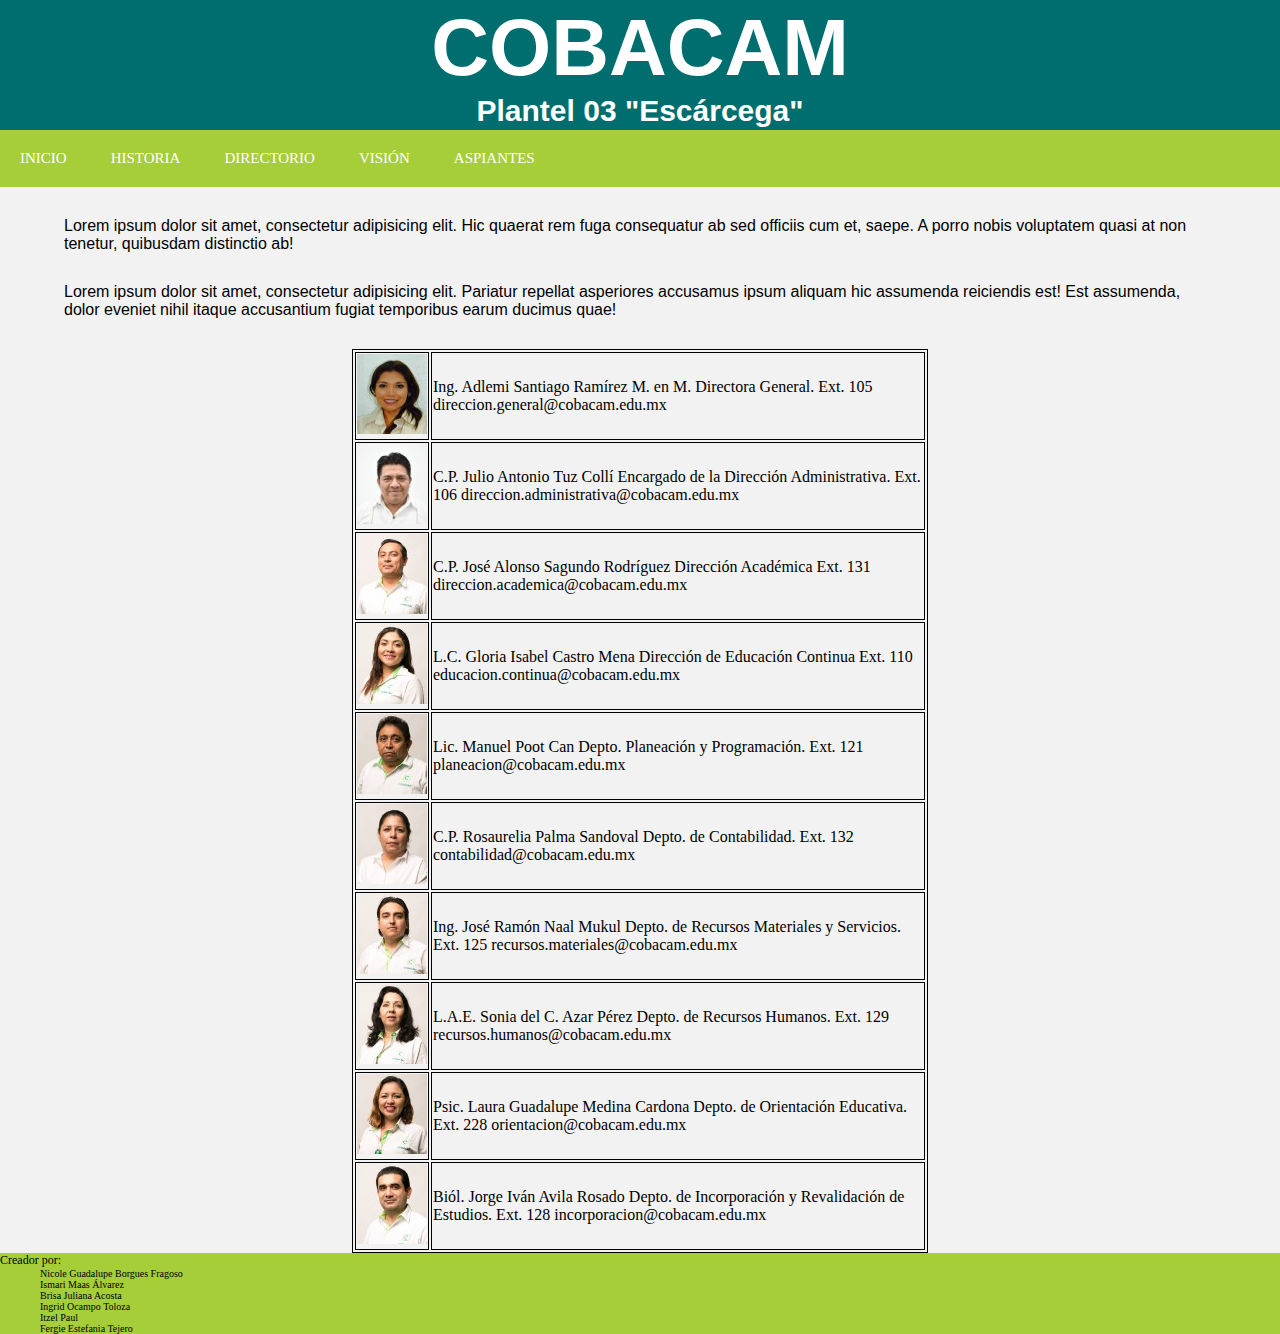
<file: Directorios.html>
<!DOCTYPE html>
<html lang="en">
<head>
  <meta charset="utf-8">
  <meta name="viewport" content="width=device-width">
  <title>COBACAM - Plantel 03 "Escárcega"</title>
</head>
<link href="Css/tablas.css" rel="stylesheet" type="text/css">
<link href="Css/cabecera.css" rel="stylesheet" type="text/css">
<link href="Css/parrafo.css" rel="stylesheet" type="text/css">

<body>
	<div id="contenedor">
		<div id="cabecera">
			<h1>COBACAM</h1>
    	<h2>Plantel 03 "Escárcega"</h2>
    </div>
    <div id="menu">      
      <ul>
        <li> <a href="index.html">Inicio</a></li>
        <li> <a href="Historia.html">Historia</a></li>
        <li> <a href="Directorios.html">Directorio</a></li>
        <li> <a href="Vision.html">Visión</a></li>
        <li> <a href="Fundadores.html">Aspiantes</a></li>
      </ul> 
    </div>

    <div id="contenido">
    	<p>Lorem ipsum dolor sit amet, consectetur adipisicing elit. Hic quaerat rem fuga consequatur ab sed officiis cum et, saepe. A porro nobis voluptatem quasi at non tenetur, quibusdam distinctio ab!</p>
		
		 <p>Lorem ipsum dolor sit amet, consectetur adipisicing elit. Pariatur repellat asperiores accusamus ipsum aliquam hic assumenda reiciendis est! Est assumenda, dolor eveniet nihil itaque accusantium fugiat temporibus earum ducimus quae!</p>
		

    <table>
      <tr>
        <td><img src="Multimedia/1.jpg" alt=""></td>
        <td>Ing. Adlemi Santiago Ramírez M. en M.
Directora General. Ext. 105
direccion.general@cobacam.edu.mx</td>
      </tr>
      <tr>
        <td><img src="Multimedia/2.jpg" alt=""></td>
        <td>C.P. Julio Antonio Tuz Collí
Encargado de la Dirección Administrativa. Ext. 106
direccion.administrativa@cobacam.edu.mx</td>
      </tr>
      <tr>
        <td><img src="Multimedia/3.jpg" alt=""></td>
        <td>C.P. José Alonso Sagundo Rodríguez
Dirección Académica Ext. 131
direccion.academica@cobacam.edu.mx</td>
      </tr>
      <tr>
        <td><img src="Multimedia/4.jpg" alt=""></td>
        <td>
L.C. Gloria Isabel Castro Mena
Dirección de Educación Continua Ext. 110
educacion.continua@cobacam.edu.mx</td>
      </tr>
      <tr>
        <td><img src="Multimedia/5.jpg" alt=""></td>
        <td>Lic. Manuel Poot Can
Depto. Planeación y Programación. Ext. 121
planeacion@cobacam.edu.mx</td>
      </tr>
      <tr>
        <td><img src="Multimedia/6.jpg" alt=""></td>
        <td>
C.P. Rosaurelia Palma Sandoval
Depto. de Contabilidad. Ext. 132
contabilidad@cobacam.edu.mx</td>
      </tr>
      <tr>
        <td><img src="Multimedia/7.jpg" alt=""></td>
        <td>Ing. José Ramón Naal Mukul
Depto. de Recursos Materiales y Servicios. Ext. 125
recursos.materiales@cobacam.edu.mx</td>
      </tr>
      <tr>
        <td><img src="Multimedia/8.jpg" alt=""></td>
        <td>L.A.E. Sonia del C. Azar Pérez
Depto. de Recursos Humanos. Ext. 129
recursos.humanos@cobacam.edu.mx</td>
      </tr>
      <tr>
        <td><img src="Multimedia/9.jpg" alt=""></td>
        <td>Psic. Laura Guadalupe Medina Cardona
Depto. de Orientación Educativa. Ext. 228
orientacion@cobacam.edu.mx</td>
      </tr>
      <tr>
        <td><img src="Multimedia/10.jpg" alt=""></td>
        <td>Biól. Jorge Iván Avila Rosado
Depto. de Incorporación y Revalidación de Estudios. Ext. 128
incorporacion@cobacam.edu.mx</td>
      </tr>
    </table>


    </div>
    <div id="piepag">
    <footer>
      Creador por:
      <ul>
        <li>Nicole Guadalupe Borgues Fragoso</li>
        <li>Ismari Maas Álvarez</li>
        <li>Brisa Juliana Acosta</li>
        <li>Ingrid Ocampo Toloza</li>
        <li>Itzel Paul</li>
        <li>Fergie Estefania Tejero</li>
      </ul>
    </footer>
      
    </div>

</body>
</html>
</file>
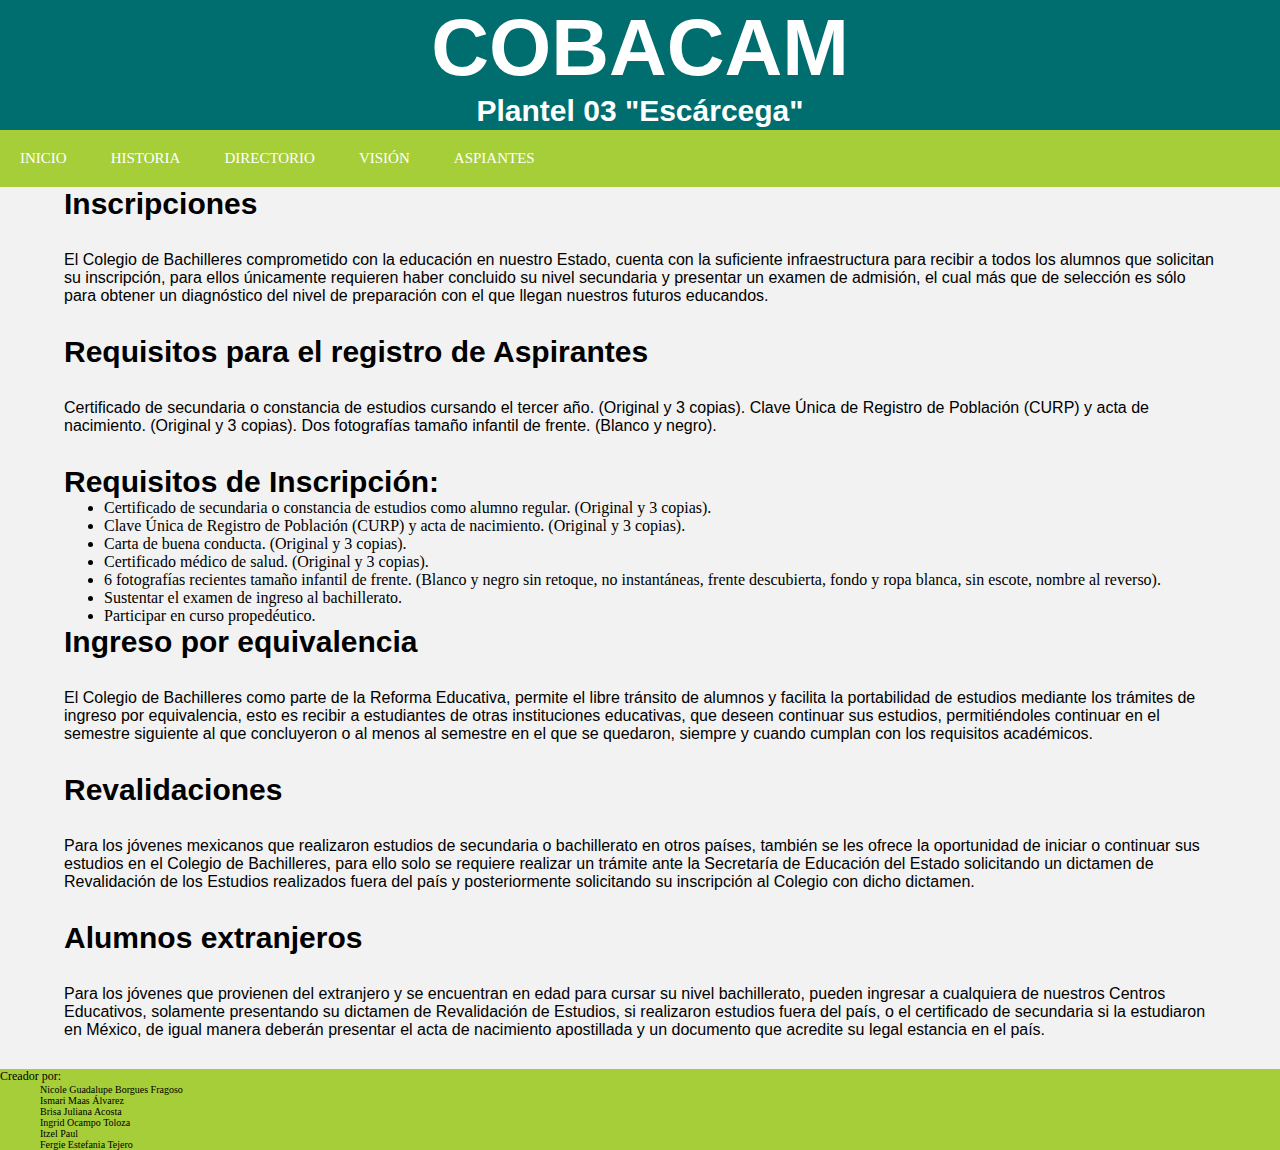
<file: Fundadores.html>
<!DOCTYPE html>
<html>
<head>
  <meta charset="utf-8">
  <meta name="viewport" content="width=device-width">
  <title>COBACAM - Plantel 03 "Escárcega"</title>
</head>
<link href="Css/tablas.css" rel="stylesheet" type="text/css">
<link href="Css/cabecera.css" rel="stylesheet" type="text/css">
<link href="Css/parrafo.css" rel="stylesheet" type="text/css">
<body>
    <div id="contenedor">
      <div id="cabecera">
        <h1>COBACAM</h1>
        <h2>Plantel 03 "Escárcega"</h2>
      </div>
    
    
    
      <div id="menu">
        
        <ul>
        <li> <a href="index.html">Inicio</a></li>
        <li> <a href="Historia.html">Historia</a></li>
        <li> <a href="Directorios.html">Directorio</a></li>
        <li> <a href="Vision.html">Visión</a></li>
        <li> <a href="Fundadores.html">Aspiantes</a></li>
        </ul> 
      </div>
      <div id="contenedor">
        <div id="contenido">
          <h2>Inscripciones</h2>
<p>El Colegio de Bachilleres comprometido con la educación en nuestro Estado, cuenta con la suficiente infraestructura para recibir a todos los alumnos que solicitan su inscripción, para ellos únicamente requieren haber concluido su nivel secundaria y presentar un examen de admisión, el cual más que de selección es sólo para obtener un diagnóstico del nivel de preparación con el que llegan nuestros futuros educandos.</p>

<h2>Requisitos para el registro de Aspirantes</h2>
<p>Certificado de secundaria o constancia de estudios cursando el tercer año. (Original y 3 copias).
  Clave Única de Registro de Población (CURP) y acta de nacimiento. (Original y 3 copias).
  Dos fotografías tamaño infantil de frente. (Blanco y negro).</p>

<h2>Requisitos de Inscripción:</h2>
<ul>
    <li>Certificado de secundaria o constancia de estudios como alumno regular. (Original y 3 copias).</li>
    <li>Clave Única de Registro de Población (CURP) y acta de nacimiento. (Original y 3 copias).</li>
    <li>Carta de buena conducta. (Original y 3 copias).</li>
    <li>Certificado médico de salud. (Original y 3 copias).</li>
    <li>6 fotografías recientes tamaño infantil de frente. (Blanco y negro sin retoque, no instantáneas, frente descubierta, fondo y ropa blanca, sin escote, nombre al reverso).</li>
    <li>Sustentar el examen de ingreso al bachillerato.</li>
    <li>Participar en curso propedéutico.</li>
</ul>

<h2>Ingreso por equivalencia</h2>
<p>El Colegio de Bachilleres como parte de la Reforma Educativa, permite el libre tránsito de alumnos y facilita la portabilidad de estudios mediante los trámites de ingreso por equivalencia, esto es recibir a estudiantes de otras instituciones educativas, que deseen continuar sus estudios, permitiéndoles continuar en el semestre siguiente al que concluyeron o al menos al semestre en el que se quedaron, siempre y cuando cumplan con los requisitos académicos.</p>

<h2>Revalidaciones</h2>
<p>Para los jóvenes mexicanos que realizaron estudios de secundaria o bachillerato en otros países, también se les ofrece la oportunidad de iniciar o continuar sus estudios en el Colegio de Bachilleres, para ello solo se requiere realizar un trámite ante la Secretaría de Educación del Estado solicitando un dictamen de Revalidación de los Estudios realizados fuera del país y posteriormente solicitando su inscripción al Colegio con dicho dictamen.</p>

<h2>Alumnos extranjeros</h2>
<p>Para los jóvenes que provienen del extranjero y se encuentran en edad para cursar su nivel bachillerato, pueden ingresar a cualquiera de nuestros Centros Educativos, solamente presentando su dictamen de Revalidación de Estudios, si realizaron estudios fuera del país, o el certificado de secundaria si la estudiaron en México, de igual manera deberán presentar el acta de nacimiento apostillada y un documento que acredite su legal estancia en el país.</p>


        </div>
        
      </div>
  <div id="piepag">
    <footer>
      Creador por:
      <ul>
        <li>Nicole Guadalupe Borgues Fragoso</li>
        <li>Ismari Maas Álvarez</li>
        <li>Brisa Juliana Acosta</li>
        <li>Ingrid Ocampo Toloza</li>
        <li>Itzel Paul</li>
        <li>Fergie Estefania Tejero</li>
      </ul>
    </footer>
  </div>
  </div>
</body>
</file>
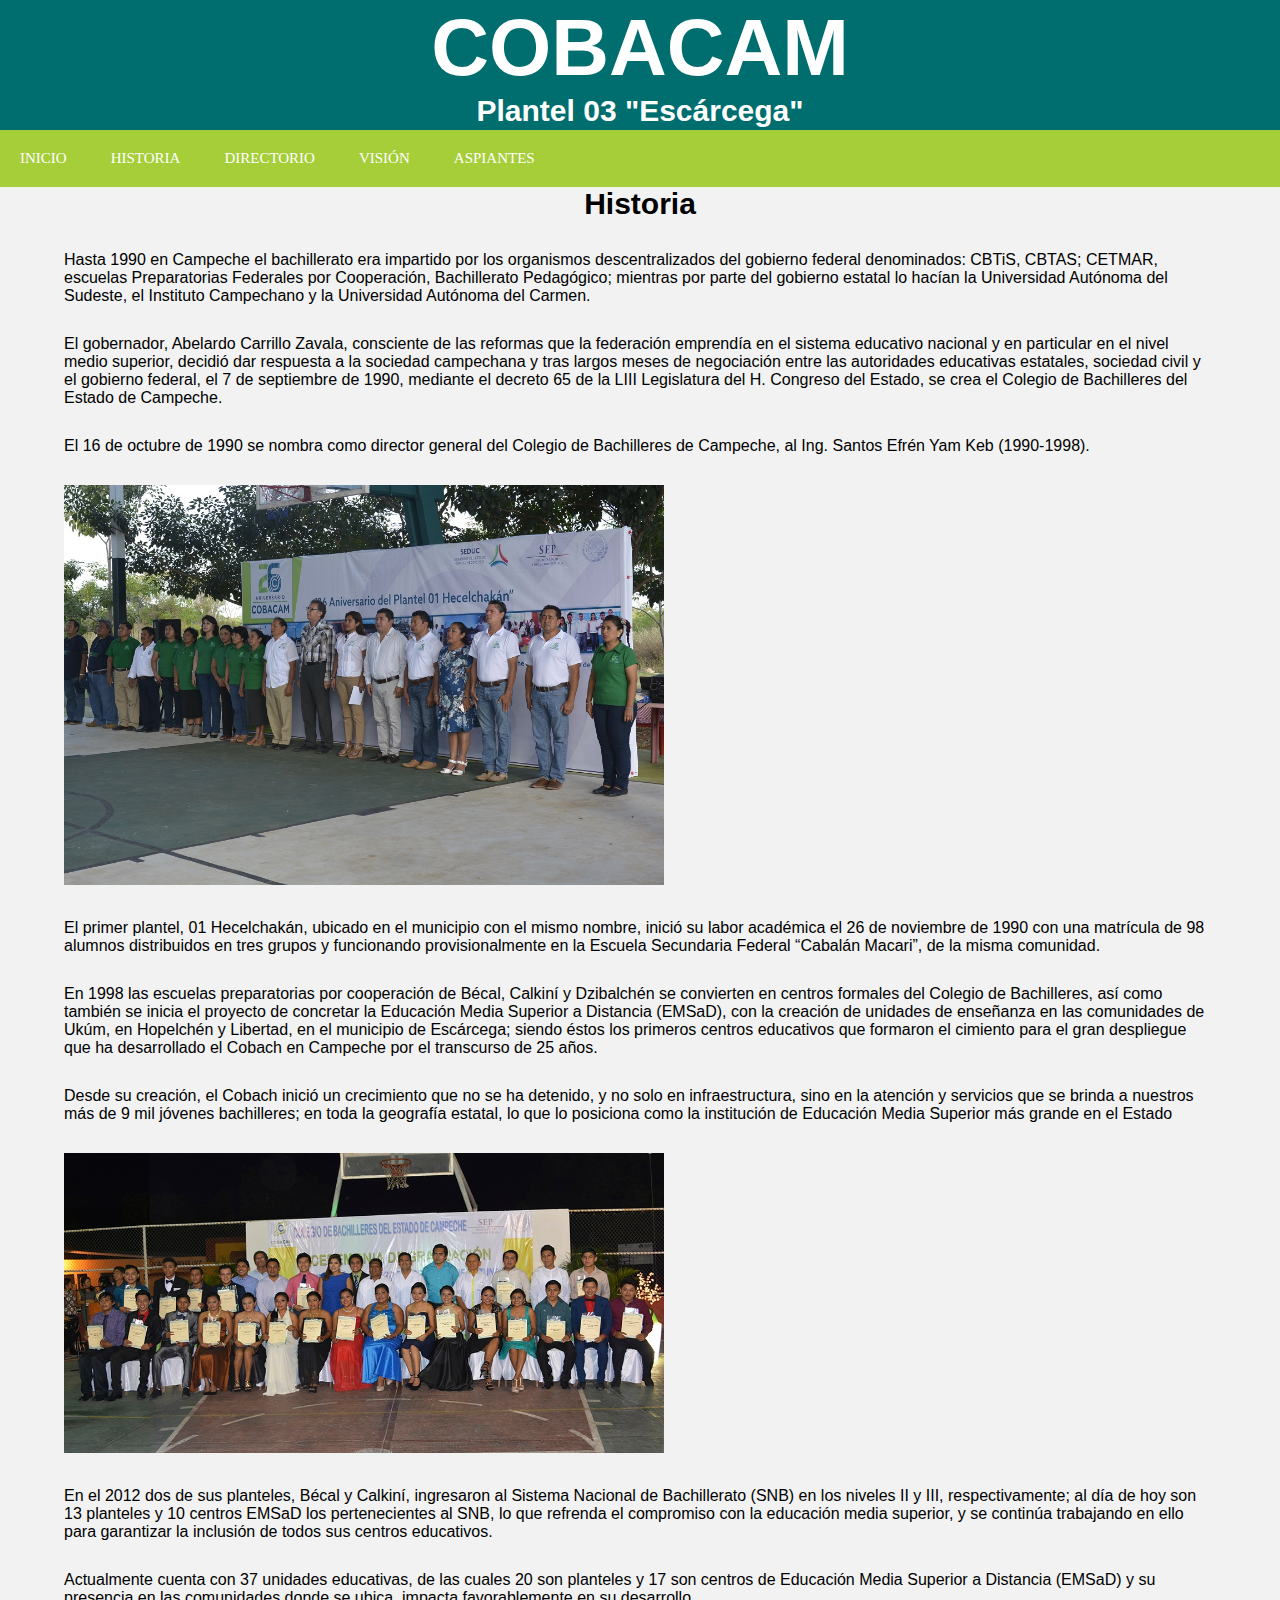
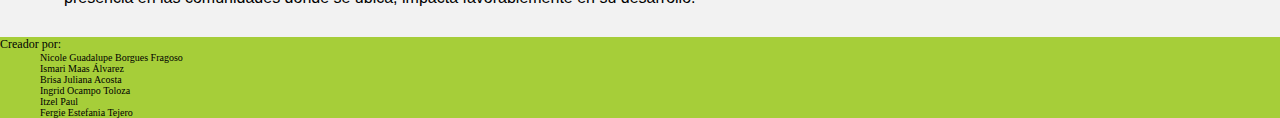
<file: Historia.html>
<!DOCTYPE html>
<html>
<head>
  <meta charset="utf-8">
  <meta name="viewport" content="width=device-width">
  <title>COBACAM - Plantel 03 "Escárcega"</title>
</head>
<link href="Css/tablas.css" rel="stylesheet" type="text/css">
<link href="Css/cabecera.css" rel="stylesheet" type="text/css">
<link href="Css/parrafo.css" rel="stylesheet" type="text/css">
<body>
    <div id="contenedor">
      <div id="cabecera">
        <h1>COBACAM</h1>
        <h2>Plantel 03 "Escárcega"</h2>
      </div>
    
    
    
      <div id="menu">
        
        <ul>
        <li> <a href="index.html">Inicio</a></li>
        <li> <a href="Historia.html">Historia</a></li>
        <li> <a href="Directorios.html">Directorio</a></li>
        <li> <a href="Vision.html">Visión</a></li>
        <li> <a href="Fundadores.html">Aspiantes</a></li>
        </ul> 
      </div>
      
     <div class="his">
          <h2>Historia</h2>
     </div>

      <div id="contenido">
        <p>Hasta 1990 en Campeche el bachillerato era impartido por los organismos descentralizados del gobierno federal denominados: CBTiS, CBTAS; CETMAR, escuelas Preparatorias Federales por Cooperación, Bachillerato Pedagógico; mientras por parte del gobierno estatal lo hacían la Universidad Autónoma del Sudeste, el Instituto Campechano y la Universidad Autónoma del Carmen.</p>
            
        <p>El gobernador, Abelardo Carrillo Zavala, consciente de las reformas que la federación emprendía en el sistema educativo nacional y en particular en el nivel medio superior, decidió dar respuesta a la sociedad campechana y tras largos meses de negociación entre las autoridades educativas estatales, sociedad civil y el gobierno federal, el 7 de septiembre de 1990, mediante el decreto 65 de la LIII Legislatura del H. Congreso del Estado, se crea el Colegio de Bachilleres del Estado de Campeche.</p>
            
        <p>El 16 de octubre de 1990 se nombra como director general del Colegio de Bachilleres de Campeche, al Ing. Santos Efrén Yam Keb (1990-1998).</p>
        
        <img src="Multimedia/historia.jpg" alt="inauguracion" width="600px">
            
        <p>El primer plantel, 01 Hecelchakán, ubicado en el municipio con el mismo nombre, inició su labor académica el 26 de noviembre de 1990 con una matrícula de 98 alumnos distribuidos en tres grupos y funcionando provisionalmente en la Escuela Secundaria Federal “Cabalán Macari”, de la misma comunidad.</p>
            
        <p>En 1998 las escuelas preparatorias por cooperación de Bécal, Calkiní y Dzibalchén se convierten en centros formales del Colegio de Bachilleres, así como también se inicia el proyecto de concretar la Educación Media Superior a Distancia (EMSaD), con la creación de unidades de enseñanza en las comunidades de Ukúm, en Hopelchén y Libertad, en el municipio de Escárcega; siendo éstos los primeros centros educativos que formaron el cimiento para el gran despliegue que ha desarrollado el Cobach en Campeche por el transcurso de 25 años.</p>
            
        <p>Desde su creación, el Cobach inició un crecimiento que no se ha detenido, y no solo en infraestructura, sino en la atención y servicios que se brinda a nuestros más de 9 mil jóvenes bachilleres; en toda la geografía estatal, lo que lo posiciona como la institución de Educación Media Superior más grande en el Estado</p>

        <img src="Multimedia/historia2.jpg" alt="inauguracion" width="600px">
            
        <p>En el 2012 dos de sus planteles, Bécal y Calkiní, ingresaron al Sistema Nacional de Bachillerato (SNB) en los niveles II y III, respectivamente; al día de hoy son 13 planteles y 10 centros EMSaD los pertenecientes al SNB, lo que refrenda el compromiso con la educación media superior, y se continúa trabajando en ello para garantizar la inclusión de todos sus centros educativos.</p>
            
        <p>Actualmente cuenta con 37 unidades educativas, de las cuales 20 son planteles y 17 son centros de Educación Media Superior a Distancia (EMSaD) y su presencia en las comunidades donde se ubica, impacta favorablemente en su desarrollo.</p>
        
              </div>
    <div id="piepag">
    <footer>
      Creador por:
      <ul>
        <li>Nicole Guadalupe Borgues Fragoso</li>
        <li>Ismari Maas Álvarez</li>
        <li>Brisa Juliana Acosta</li>
        <li>Ingrid Ocampo Toloza</li>
        <li>Itzel Paul</li>
        <li>Fergie Estefania Tejero</li>
      </ul>
    </footer>
  </div>
</div>

      </body>
</html>
</file>
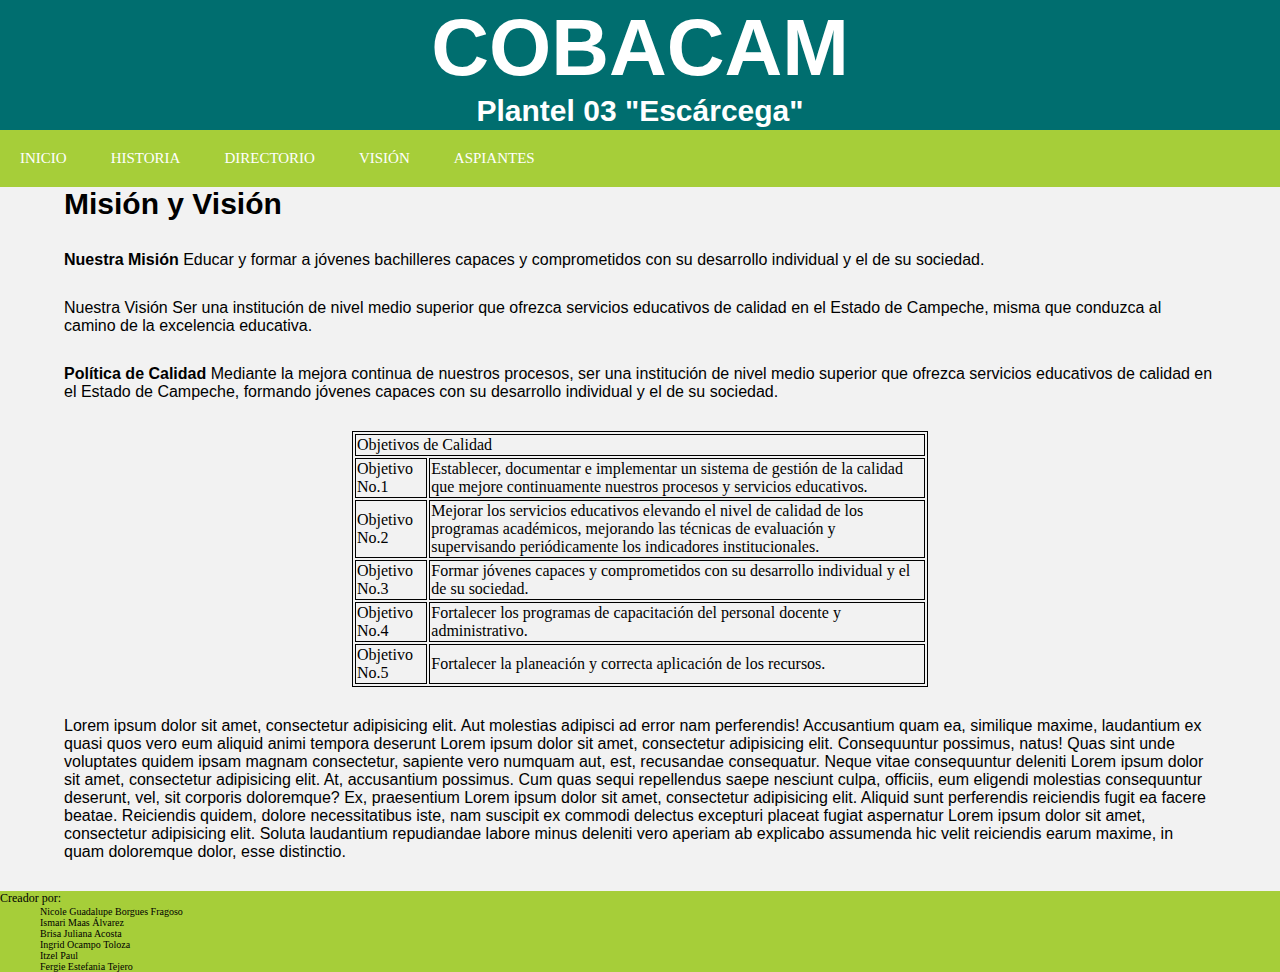
<file: Vision.html>
<!DOCTYPE html>
<html>
<head>
  <meta charset="utf-8">
  <meta name="viewport" content="width=device-width">
  <title>COBACAM - Plantel 03 "Escárcega"</title>
</head>
<link href="Css/tablas.css" rel="stylesheet" type="text/css">
<link href="Css/cabecera.css" rel="stylesheet" type="text/css">
<link href="Css/parrafo.css" rel="stylesheet" type="text/css">
<body>
    <div id="contenedor">
      <div id="cabecera">
        <h1>COBACAM</h1>
        <h2>Plantel 03 "Escárcega"</h2>
      </div>
    
    
    
      <div id="menu">
        
        <ul>
        <li> <a href="index.html">Inicio</a></li>
        <li> <a href="Historia.html">Historia</a></li>
        <li> <a href="Directorios.html">Directorio</a></li>
        <li> <a href="Vision.html">Visión</a></li>
        <li> <a href="Fundadores.html">Aspiantes</a></li>
        </ul> 
      </div>
      <div id="contenido">
        <h2>Misión y Visión</h2>

          <p><strong>Nuestra Misión</strong> Educar y formar a jóvenes bachilleres capaces y comprometidos con su desarrollo individual y el de su sociedad.</p>

          <p>Nuestra Visión Ser una institución de nivel medio superior que ofrezca servicios educativos de calidad en el Estado de Campeche, misma que conduzca al camino de la excelencia educativa.</p>

          <p><strong>Política de Calidad</strong> Mediante la mejora continua de nuestros procesos, ser una institución de nivel medio superior que ofrezca servicios educativos de calidad en el Estado de Campeche, formando jóvenes capaces con su desarrollo individual y el de su sociedad.</p>

        <table>
          <tr>
            <td colspan="2">Objetivos de Calidad</td>
          </tr>
          <tr>
            <td>Objetivo No.1</td>
            <td>Establecer, documentar e implementar un sistema de gestión de la calidad que mejore continuamente nuestros procesos y servicios educativos.​</td>
          </tr>
          <tr>
            <td>Objetivo No.2</td>
            <td>Mejorar los servicios educativos elevando el nivel de calidad de los programas académicos, mejorando las técnicas de evaluación y supervisando periódicamente los indicadores institucionales.</td>
          </tr>
          <tr>
            <td>Objetivo No.3</td>
            <td>Formar jóvenes capaces y comprometidos con su desarrollo individual y el de su sociedad.</td>
          </tr>
          <tr>
            <td>Objetivo No.4</td>
            <td>Fortalecer los programas de capacitación del personal docente y administrativo.</td>
          </tr>
          <tr>
            <td>Objetivo No.5</td>
            <td>Fortalecer la planeación y correcta aplicación de los recursos.</td>
          </tr>
        </table>

        <p>Lorem ipsum dolor sit amet, consectetur adipisicing elit. Aut molestias adipisci ad error nam perferendis! Accusantium quam ea, similique maxime, laudantium ex quasi quos vero eum aliquid animi tempora deserunt Lorem ipsum dolor sit amet, consectetur adipisicing elit. Consequuntur possimus, natus! Quas sint unde voluptates quidem ipsam magnam consectetur, sapiente vero numquam aut, est, recusandae consequatur. Neque vitae consequuntur deleniti Lorem ipsum dolor sit amet, consectetur adipisicing elit. At, accusantium possimus. Cum quas sequi repellendus saepe nesciunt culpa, officiis, eum eligendi molestias consequuntur deserunt, vel, sit corporis doloremque? Ex, praesentium Lorem ipsum dolor sit amet, consectetur adipisicing elit. Aliquid sunt perferendis reiciendis fugit ea facere beatae. Reiciendis quidem, dolore necessitatibus iste, nam suscipit ex commodi delectus excepturi placeat fugiat aspernatur Lorem ipsum dolor sit amet, consectetur adipisicing elit. Soluta laudantium repudiandae labore minus deleniti vero aperiam ab explicabo assumenda hic velit reiciendis earum maxime, in quam doloremque dolor, esse distinctio.</p>
      </div>
   <div id="piepag">
    <footer>
      Creador por:
      <ul>
        <li>Nicole Guadalupe Borgues Fragoso</li>
        <li>Ismari Maas Álvarez</li>
        <li>Brisa Juliana Acosta</li>
        <li>Ingrid Ocampo Toloza</li>
        <li>Itzel Paul</li>
        <li>Fergie Estefania Tejero</li>
      </ul>
    </footer>
     </div>
    </div>
  </body>
</file>
<file: Css/tablas.css>
table, th, td {
	border-collapse: separate;
	border: 1px solid black;

}

#tablita table{
	float: none;
	position: center;

}

table {
margin: 0 25% ;
}

#contenido h2 {
	color: black;
	text-align: left;

}


#contenido{
	margin: 0 5%;
}
</file>
<file: Css/cabecera.css>
*{
	margin:0;
}

body{
	background-color: #F2F2F2;
}

#cabecera{
	color:#ff9;
	background-color: #006e6f;
	padding: 2px
}

h1{
	color: #fff ;
	text-align: center;
	font-size: 80px;
	font-family: Arial;
}

h2{
		color: #fff;
	text-align: center;
	font-size: 30px;
	font-family: helvetica;
}
#menu{
 margin:0px;
 width: 100%;
 background-color: #a6ce39;
}

#menu ul{
	list-style: none;
	margin:0;
	padding:0px;
	
}


#menu ul a{
	display: block;
	color: #fff;
	text-decoration: none;
	font-weight: 200;
	font-size: 15px;
	padding: 20px;
	width: 20%;
	text-transform: uppercase;


}

#menu ul li {
	position: relative;
	display: inline-block;

}

#piepag{
	 margin:0px;
	 width: 100%;
 	background-color:#a6ce39 ;
}

#piepag footer{
	color:black;
	font-size:12px;
}
#piepag ul {
	text-decoration: none;
	color:black ;
	list-style: none;
	font-size: 10px;
    
}

#tigre img{
	width: 100%;
	margin: 0px;
}

.his h2 {
	color: black;
}
</file>
<file: Css/parrafo.css>
p{	
font-family: arial;
margin: 30px   0px;
}
</file>
